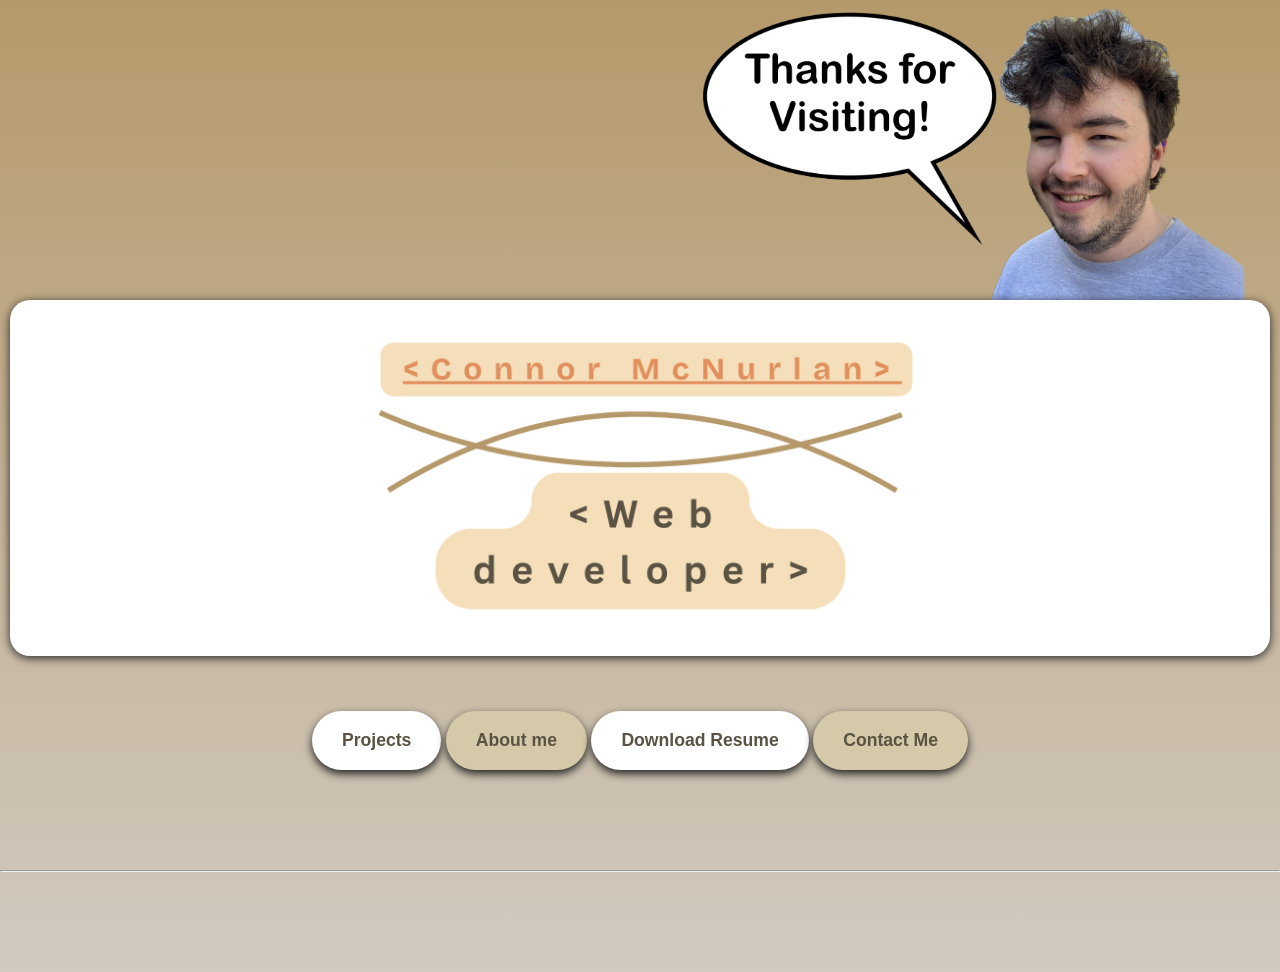
<file: index.html>
<!DOCTYPE html>
<html lang="en"><head>
<meta http-equiv="content-type" content="text/html; charset=UTF-8">
    <meta charset="UTF-8">
    <meta name="viewport" content="width=device-width, initial-scale=1.0">
    <script src="style.css"></script>
    <link rel="stylesheet" href="style.css">
     <script src="script.js"></script> 
    <title>Connor McNurlan Resume</title>
</head>

<body class="landing">
    <div class="tallBehind">
    <img src="images/text-bubble1.png" class="behindBanner" style="right: 280px; top: 10px;">    
    <img src="images/portfolio-pic1-cut.png" class="behindBanner">
     </div>
     <div class="banner">
        <!-- <h1>Connor McNurlan does Web Development and Design</h1> -->
        <img src="images/portfolio-banner.png" class="banner-img" height="100%" width="45%">
        <!-- <img src="images/portfolio-pic2.jpg" class="imgRight" height="12%" width="12%">  -->
    </div>
    <div class="button-container">
        <a href="projects.html" class="portfolio-btn secondary-btn">Projects</a>
        <a href="vResume.html" class="portfolio-btn primary-btn">About me</a>
        <a href="Connor McNurlan Resume.pdf" class="portfolio-btn secondary-btn">Download Resume</a>
        <a href="#contact" class="portfolio-btn primary-btn" onclick="createEmailForm()">Contact Me</a>
    </div>

    <div id="form-container">

    </div>
    <div class="content">
    </div>
    <hr style="margin-bottom: 50px;">

</body>
</html>
</file>
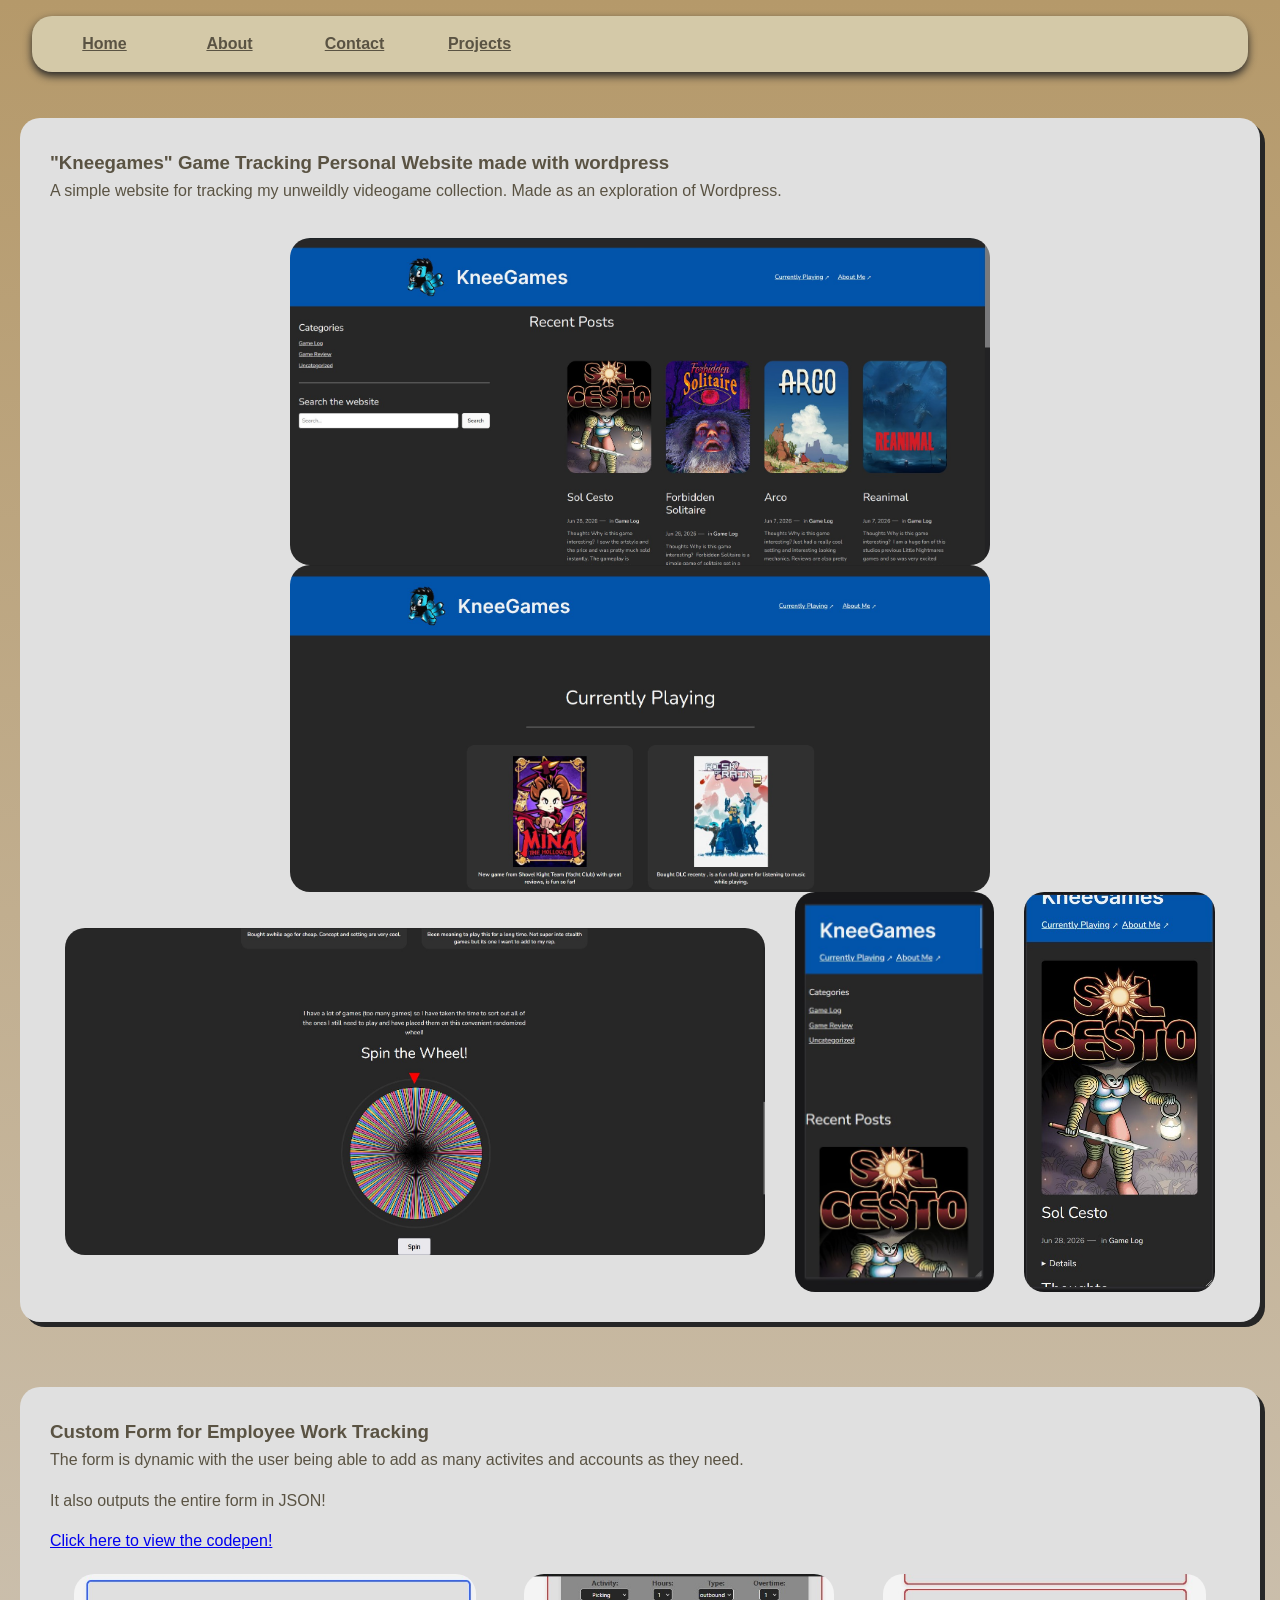
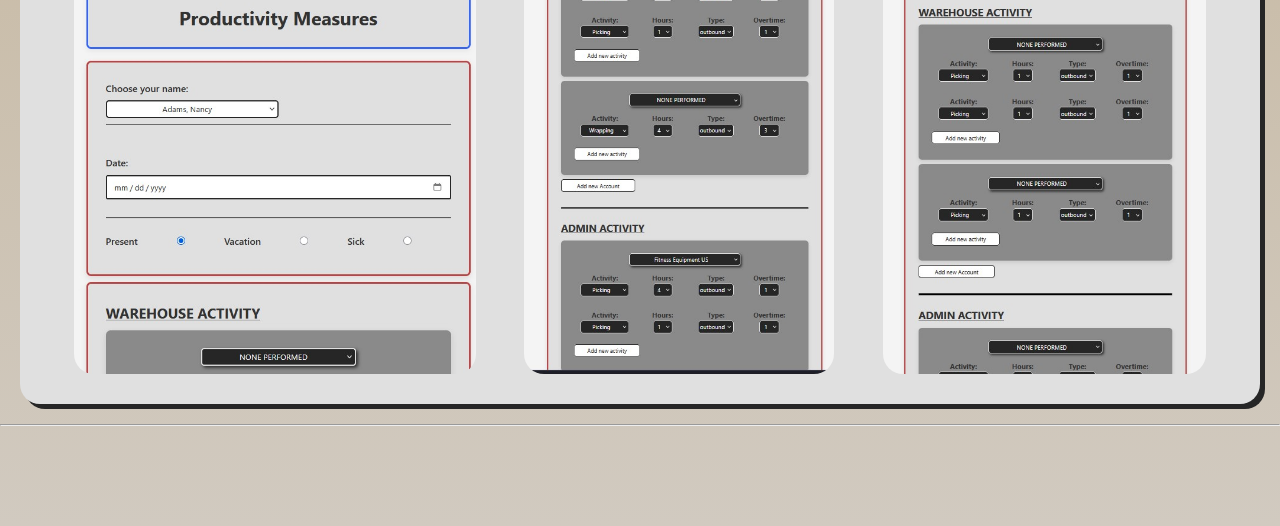
<file: projects.html>
<!DOCTYPE html>
<html lang="en"><head>
<meta http-equiv="content-type" content="text/html; charset=UTF-8">
    <meta charset="UTF-8">
    <meta name="viewport" content="width=device-width, initial-scale=1.0">
    <script src="style.css"></script>
    <link rel="stylesheet" href="style.css">
     <script src="script.js"></script> 
    <title>Connor McNurlan Resume</title>
</head>
<body>
<div id="grid-container"> 
<nav id="navbar" class="navbar">
    <ul>
      <li><a href="index.html">Home</a></li>
      <li><a href="vResume.html">About</a></li>
      <li><a href="index.html#form-container">Contact</a></li>
      <li><a href="projects.html">Projects</a></li>
    </ul>
  </nav>
  </div>
  
    <div class="contentBox">
    <h3>"Kneegames" Game Tracking Personal Website made with wordpress</h3>
    <p>A simple website for tracking my unweildly videogame collection. Made as an exploration of Wordpress.</p>
     <div class="project">
     <img class="horizontalScreen" src="images/game tracker desktop screenshot.jpg" height="100%" width="45%">
     <img class="horizontalScreen" src="images/game tracker desktop screenshot (2).jpg" height="100%" width="45%">
     <img class="horizontalScreen" src="images/game tracker desktop screenshot (3).jpg" height="100%" width="45%">
     <img class="verticalScreen" src="images/game tracker mobile screenshot.jpg" height="100%" width="45%">
     <img class="verticalScreen" src="images/game tracker mobile screenshot (2).jpg" height="100%" width="45%">
     </div>
     </div>
      <br>
      <div class="contentBox">
        <h3>Custom Form for Employee Work Tracking</h3>
        <p>The form is dynamic with the user being able to add as many activites and accounts as they need.</p>
        <p>It also outputs the entire form in JSON!</p>
        <a href="https://codepen.io/Connor-J-M-the-lessful/pen/pvjyEgY">Click here to view the codepen!</a>
        <div class="project">  
          <img class="verticalScreen" src="images/activity form screen.jpg" height="100%" width="45%">
     <img class="verticalScreen" src="images/activity form screen (2).jpg" height="100%" width="45%">
     <img class="verticalScreen" src="images/activity form screen (3).jpg" height="100%" width="45%">
        </div>
      </div>

    <hr style="margin-bottom: 50px;">

</body>
</html>
</file>
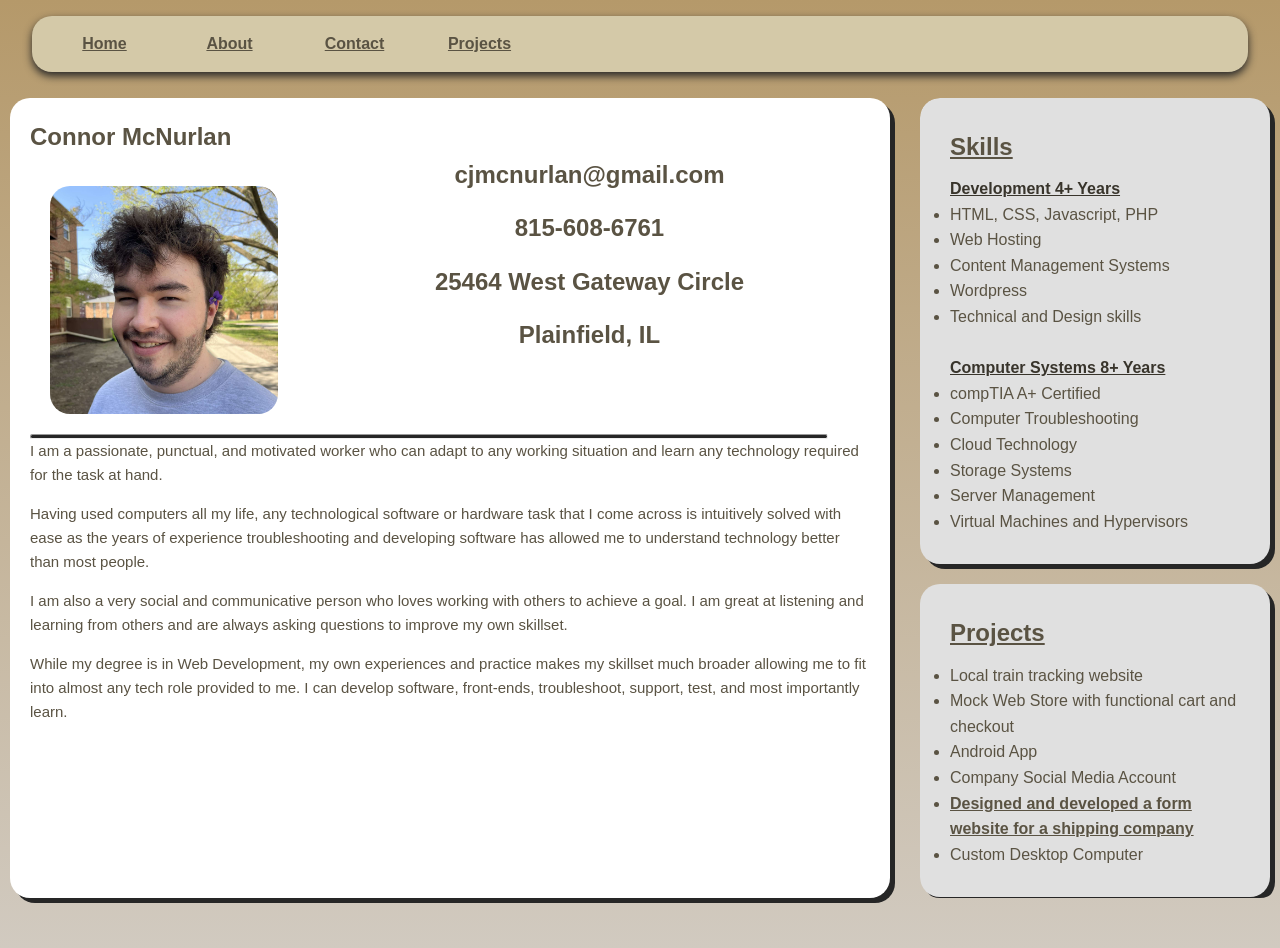
<file: vResume.html>
<!DOCTYPE html>
<html lang="en"><head>
<meta http-equiv="content-type" content="text/html; charset=UTF-8">
    <meta charset="UTF-8">
    <meta name="viewport" content="width=device-width, initial-scale=1.0">
    <script src="style.css"></script>
    <link rel="stylesheet" href="style.css">
     <script src="script.js"></script> 
    <title>Connor McNurlan Resume</title>
</head>
<body>
<div id="grid-container">
<nav id="navbar" class="navbar">
    <ul>
      <li><a href="index.html">Home</a></li>
      <li><a href="vResume.html">About</a></li>
      <li><a href="index.html#form-container">Contact</a></li>
      <li><a href="projects.html">Projects</a></li>
    </ul>
  </nav>

    <section class="left-section">
        <h1>Connor McNurlan</h1>
      <img src="images/ProfHeadshot.png" height="30%" width="auto" class="imgLeft" style="margin-bottom: 20px"> <!-- Add corresponding size to mobile version -->
      <div class="floatRight">
        <p>cjmcnurlan@gmail.com</p>
        <p>815-608-6761</p>
        <p>25464 West Gateway Circle</p>
        <p>Plainfield, IL</p>
      </div>
      <hr style="margin-top: 20px; width: 95%; height:5px; background-color: #262626;">
      <div class="about-me">
        <p>
          I am a passionate, punctual, and motivated worker who can 
adapt to any working situation and learn any technology required for the
 task at hand.
        </p>
        <p>
          Having used computers all my life, any technological software 
or hardware task that I come across is intuitively solved with ease as 
the years of experience troubleshooting and developing software has 
allowed me to understand technology better than most people. 
        </p>
        <p>
          I am also a very social and communicative person who loves 
working with others to achieve a goal. I am great at listening and 
learning from others and are always asking questions to improve my own 
skillset. 
        </p>
        <p>
          While my degree is in Web Development, my own experiences and 
practice makes my skillset much broader allowing me to fit into almost 
any tech role provided to me. I can develop software, front-ends, 
troubleshoot, support, test, and most importantly learn. 
        </p>
      </div>
    </section>

    <div class="right-column">

      <!--Skills-->
      <section class="top-right">
        <h2>Skills</h2>
        <h4><u>Development 4+ Years</u></h4>
        <ul>
          <li>HTML, CSS, Javascript, PHP</li>
          <li>Web Hosting</li>
          <li>Content Management Systems</li>
          <li>Wordpress</li>
          <li>Technical and Design skills</li>
        </ul>
        <br>
        <h4><u>Computer Systems 8+ Years</u></h4>
        <ul>
          <li>compTIA A+ Certified</li>
          <li>Computer Troubleshooting</li>
          <li>Cloud Technology</li>
          <li>Storage Systems</li>
          <li>Server Management</li>
          <li>Virtual Machines and Hypervisors</li>
        </ul>
        <!-- <p><b>- compTIA A+ Certified</b><br>
          - Proficiency in common programming languages such as: MySQL, Python, Java, JavaScript, Swift, PHP<br>
          - Website Creation: HTML, CSS, Web Hosting, react, JavaScript, Figma<br>
          - Version Control and Git<br>
          - Cloud Technology<br>
          - SQL and relational database management and implementation<br>
          - Most email applications, Microsoft Software Suite, adobe products (photoshop, lightroom, illustrator)<br>
          - Experience with Linux and Command Line<br>
          - Quick learner with computer oriented skills<br>
          - Great with customer and team members, being able to lead small projects and work together to achieve desired
          results.<br>
          - Eager to learn more about technology<br>
        </p> -->
        </section>

        <section class="top-right">
          <h2>Projects</h2>
          <ul>
            <li>Local train tracking website </li>
            <li>Mock Web Store with functional cart and checkout </li>
            <li>Android App </li>
            <li>Company Social Media Account </li>
            <li><a href="https://codepen.io/Connor-J-M-the-lessful/pen/pvjyEgY?editors=1010">Designed and developed a form website for a shipping company</a></li>
            <li>Custom Desktop Computer </li>
          </ul>
        </section>

        <!--Education-->
        <section class="top-right">
            <h2>Education</h2>
            <h3>Plainfield North High School</h3>
            <p>High School Diploma - GPA: 4.9/5</p>
            <h3>Illinois State University</h3>
            <p>Bachelors in <b>Web Development</b> - GPA: 3.6/4 </p>
        </section>
        
        <!-- Experience -->
        <section class="bottom-right">
          <h2>Experience</h2>
          <h3><b>Childcare Resource and Referral</b></h3>
          <h4>IT and Marketing</h4>
          <p>2021-2022</p>
          <ul>
            <li>Managed Databases</li>
            <li>Created internal and public marketing materials</li>
            <li>Managed mailings for stores</li>
            <li>Minor Local IT Support</li>
            <li><a href="https://codepen.io/Connor-J-M-the-lessful/pen/pvjyEgY?editors=1010">Designed and developed a form website for a shipping company</a> <p></p></li>
          </ul>
          <br>
          <h3><b>Military Deli &amp; Bakery Services Internship</b> - 2021-2022</h3>
          <ul>
            <li>Office Work</li>
            <li>Worked with excel and other computer programs</li>
            <li>Managed mailings for stores in the field</li>
            <li>Updated and formatted databases</li>
            <li> </li>
          </ul>
          <h3><b>Subway Sandwich Artist</b> - 2019-2020, 2024-2025</h3>
          <ul>
            <li>Food Service</li>
            <li>Customer Interaction</li>
            <li>Task Management</li>
          </ul>
          <h5>*references for each project avaliable at request</h5>
        </section>

    </div>
  </div>

</body>
</html>
</file>
<file: style.css>
/*Color pallette*/
:root {
  --textColor: #5a5343;
  --secondaryTextColor: #7a7568;
  --thirdTextColor: #38342b;
  --container-color2: #e0e0e0;
  --container-color1: white;
  --button1-color: #d4c9a8;
  --button2-color: white;
  --backgroundColor: linear-gradient(#b5996a, #d1cac0);
  --shadow-color: #262626;
  --defaultMargin: 20px;
}

* {
    margin: 0;
    padding: 0;
    box-sizing: border-box;
    font-family: Arial, sans-serif;
    border-radius: 20px; 
    /* overflow: auto; */
    }

body {
    background-color: var(--backgroundColor);
    line-height: 1.6;
    padding-bottom: 20px;
    margin-bottom: 30px;
    background-image: var(--backgroundColor);
    color: var(--textColor);
    height: auto;
    /* overflow: hidden; */
}

#grid-container {
     display: grid;
    grid-template-areas: 'navbar navbar' 'left-column  right-column';
    gap: 10px;
}

.landing {
    display: block;
    overflow: auto;
}

.floatRight {
  float: right;
  padding-right: 15%;
  font-weight: bold;
  font-size: 1.5em;
  text-align: center;
}

.imgLeft {
    float: left;
    margin-top: 30px;
    margin-left: 20px;
}

.imgRight {
    float: right;
    margin-top: 30px;
    margin-left: 20px;
}

.left-section {
    width: calc(100vh - 20px); /* Account for margin */
    height: calc(100vh - 100px); /* Account for top/bottom margin */
    background-color: var(--container-color1);
    box-shadow: var(--shadow-color) 5px 5px;
    padding: 20px;
    /* position: sticky; */
    top: 20px; /* Match body margin */
    overflow: hidden;
    margin-right: 10px; /* Half of 20px gap */
    margin-left: 10px;
    grid-area: left-column;
    float: left;
}

.right-column {
    width: calc(100% - 10px); /* Account for margin */
    height: calc(100vh - 100px); /* Account for top/bottom margin */
    display: flex;
    flex-direction: column;
    overflow-y: scroll;
    scrollbar-width: none;
    -ms-overflow-style: none;
    margin-left: 10px; /* Half of 20px gap */
    padding-right:10px;
    grid-area: right-column;
    float: right;
}

.right-column::-webkit-scrollbar {
    display: none;
}

.top-right {
    /* min-height: calc(50vh - 30px); Account for margins */
    background-color: var(--container-color2);  
    box-shadow: var(--shadow-color) 5px 5px;
    padding: 30px;
    margin-bottom: 20px; /* Space between top and bottom sections */
}

.bottom-right {
    /* min-height: calc(50vh - 30px); */
    background-color: var(--container-color2);
    box-shadow: var(--shadow-color) 5px 5px;
    padding: 30px;
}

.about-me {
    font-size: 15px;
}

.horizontalScreen {
width: 700px;
height: auto;
}

.verticalScreen {
 height: 400px;
 width: auto;
 max-width: 35vw;
 /* margin-left: 50px; */
 

}

.contentBox {
 background-color: var(--container-color2);  
    box-shadow: var(--shadow-color) 5px 5px;
    padding: 30px;
    margin: var(--defaultMargin);
}

.project {
    padding-top: 20px;
    display: flex;
    flex-wrap: wrap;
    justify-content: space-around;
    align-items: center;
}

.behindBanner {
    position: absolute;
    z-index: -1;
    width: 300px;
    height: auto;
    /* object-position: 300px 300px; */
    /* border-style: solid; */
    top: -20px;
    right: 35px;
}

h2 {
    margin-bottom: 10px;
    color: var(--textColor);
    font-size: 1.5em;
    text-decoration: underline;
}

h4 {
    color: var(--thirdTextColor);
}

p {
    margin-bottom: 15px;
    line-height: 1.6;
}

/* Banner section */
.banner {
    /* height: 50vh; */
    background-color: var(--container-color1);
    display: block;
    /* flex-direction: column; */
    justify-content: center;
    align-items: center;
    text-align: center;
    margin-left: 10px;
    margin-right: 10px;
    margin-top: 300px;
    padding: 20px 20px;
    width: auto;
    /* border-bottom: 1px solid #e0d8c0; */
    box-shadow: 0 2px 10px var(--shadow-color);
    z-index: 2;
}

.banner h1 {
    font-size: 2rem;
    margin-bottom: 1rem;
    color: var(--textColor);
}

.banner p {
    font-size: 1.2rem;
    max-width: 600px;
    color: var(--secondaryTextColor);
}

/* Button container */
.button-container {
    display: block;
    justify-content: center;
    text-align: center;
    gap: 30px;
    margin-top: 50px;
}

/* Button styles */
.portfolio-btn {
    padding: 15px 30px;
    margin-top: 5px;
    font-size: 1.1rem;
    border: none;
    border-radius: 50px;
    cursor: pointer;
    transition: all 0.3s ease;
    font-weight: bold;
    text-decoration: none;
    display: inline-block;
}

.primary-btn {
    background-color: var(--button1-color);
    color: var(--textColor);
    box-shadow: 0 4px 8px var(--shadow-color);
    transition: all 0.3s ease;
}

.primary-btn:hover {
    background-color: #c5ba9a;
    transform: translateY(-2px);
    box-shadow: 0 4px 8px var(--shadow-color);
}

.secondary-btn {
    background-color: white;
    color: var(--textColor);
    transition: all 0.3s ease;
    box-shadow: 0 4px 8px var(--shadow-color);
}

.secondary-btn:hover {
    background-color: lightgrey;
    transform: translateY(-2px);
    box-shadow: 0 4px 8px var(--shadow-color);
}

/* Content below banner */
.content {
    padding: 50px 20px;
    max-width: 1200px;
    margin: 0 auto;
}

/* form area  */
 .email-form {
    padding: 20px;
    border-radius: 5px;
    background-color: var(--backgroundColor);
    margin: 10px;
}
.form-group {
    margin-bottom: 15px;
}

label {
    display: block;
    margin-bottom: 5px;
    font-weight: bold;
}

input, textarea {
    width: 100%;
    padding: 8px;
    border: 1px solid #ddd;
    border-radius: 4px;
    box-sizing: border-box;
}

textarea {
    height: 100px;
    resize: vertical;
}

/* Navigation bar */

nav {
    width: 100%;
    padding: 1rem 2rem;
    grid-area: navbar; 
}

#navbar > ul {
    list-style-type: none;
    width: 100%;
    overflow: hidden;
    background-color: var(--button1-color);
    text-align: center;
    padding-top: 15px;
    padding-bottom: 15px;
    padding-left: 10px;
    padding-right: 10px;
    margin: auto;
    /* text-decoration: none; */
    box-shadow: 0 4px 8px var(--shadow-color);
    transition: all 0.3s ease;
}

#navbar > ul > li {
    float: left;
    width: 125px;
}

li a {
    display: block;
    color: var(--textColor);
    /* background-color: var(--button1-color);
    text-align: center;
    padding-top: 15px;
    padding-bottom: 15px;
    padding-left: 10px;
    padding-right: 10px;
    margin: 10px;
    /* text-decoration: none; 
    box-shadow: 0 4px 8px var(--shadow-color);
    transition: all 0.3s ease; */
    font-weight: bold;
}

@media (max-width: 768px) {
    body {
        flex-direction: column;
        overflow: auto;
        height: auto;
        margin: 20px;
    }
    
    .left-section, .right-column {
        width: 100%;
        height: auto;
        position: relative;
        overflow: visible;
        margin: 0 0 20px 0;
    }
    
    .left-section {
        top: 0;
    }
    
    .top-right, .bottom-right {
        min-height: auto;
    }

    img {
        width: 45%;
        height: auto;
       
    }

    .imgRight {
    float: none;
    width: 110px;
    height: 180px;
    display: none;
    
}

    .imgLeft {
        /* display: none; */
        /* height: 5% ; */
        float: none;
    }

    .banner-img {
        height: auto;
        width: 90%;

    }

    .banner {
    margin-top: 50px;
}

    #grid-container {
     display: grid;
    grid-template-areas: 'navbar' 'left-column'  'right-column';
    gap: 10px;
}

.behindBanner {
    position: absolute;
    z-index: -1;
    width: 15vw;
    height: auto;
    /* object-position: 300px 300px; */
    /* border-style: solid; */
    top: 20px;
    right: 35px;
}
}
</file>
